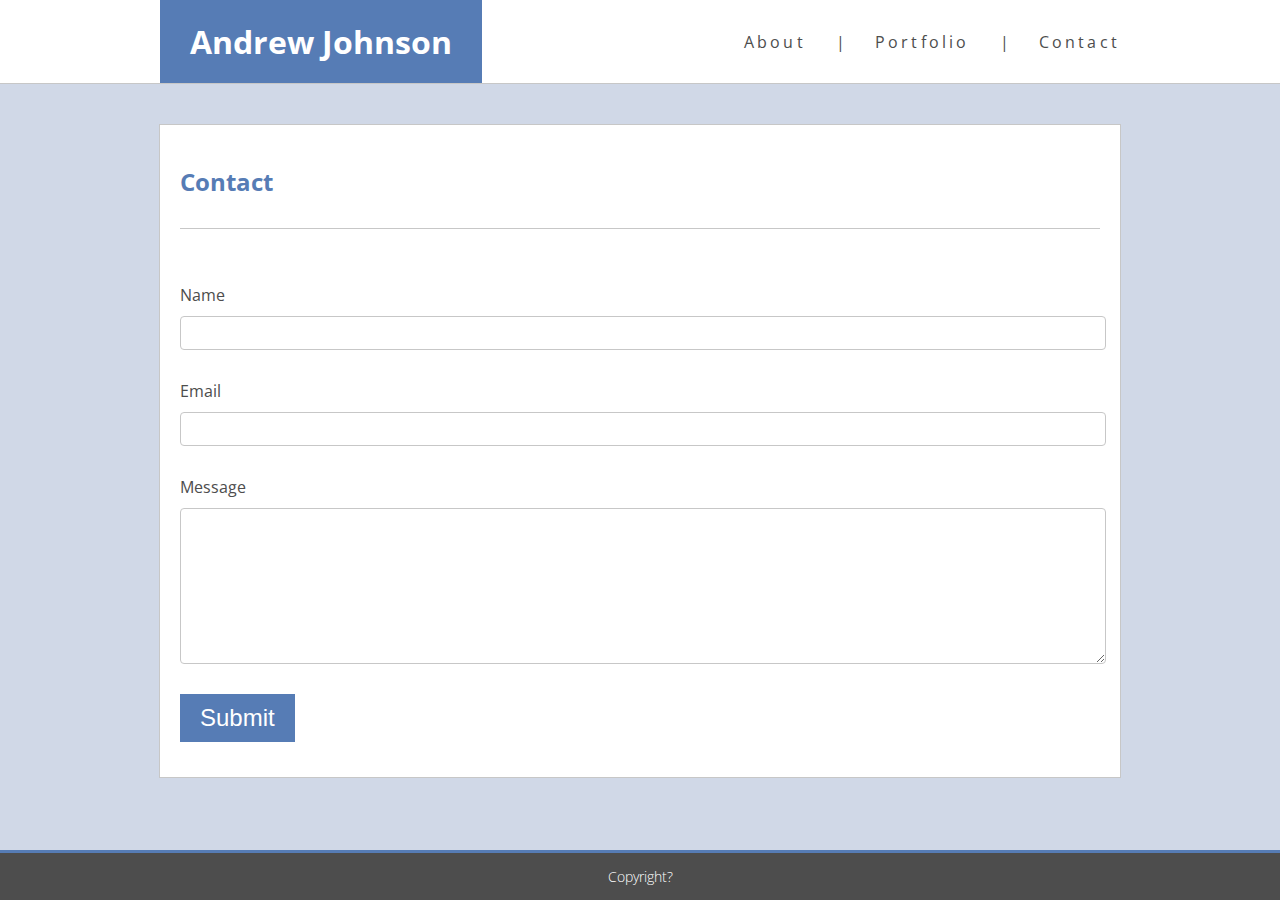
<file: contact.html>
<!DOCTYPE html>
<html lang="en">
  <head>
    <meta charset="UTF-8" />
    <meta name="viewport" content="width=device-width, initial-scale=1.0" />
    <meta http-equiv="X-UA-Compatible" content="ie=edge" />
    <link rel="stylesheet" href="assets/css/style.css" />
    <link
      href="https://fonts.googleapis.com/css?family=Open+Sans:300,400,400i"
      rel="stylesheet"
    />
    <title>Andrew Johnson</title>
  </head>
  <body>
    <header>
      <div class="container">
        <h1>Andrew Johnson</h1>
        <nav>
          <a href="index.html">About</a>
          <span>|</span>
          <a href="portfolio.html">Portfolio</a>
          <span>|</span>
          <a href="contact.html">Contact</a>
        </nav>
      </div>
    </header>

    <article>
      <div class="container content">
        <h2>Contact</h2>
        <div class="separated">
          <form action="index.html">
            <div>
              <label for="feedback">Name</label>
              <input type="text" />
            </div>
            <div>
              <label for="feedback">Email</label>
              <input type="text" />
            </div>
            <div>
              <label for="feedback">Message</label>
              <textarea
                name="message"
                id="message"
                cols="30"
                rows="10"
              ></textarea>
            </div>
            <div>
              <button type="submit" id="feedback">Submit</button>
            </div>
          </form>
        </div>
      </div>
    </article>

    <footer>
      <p class="copyright">Copyright?</p>
    </footer>
  </body>
</html>
</file>
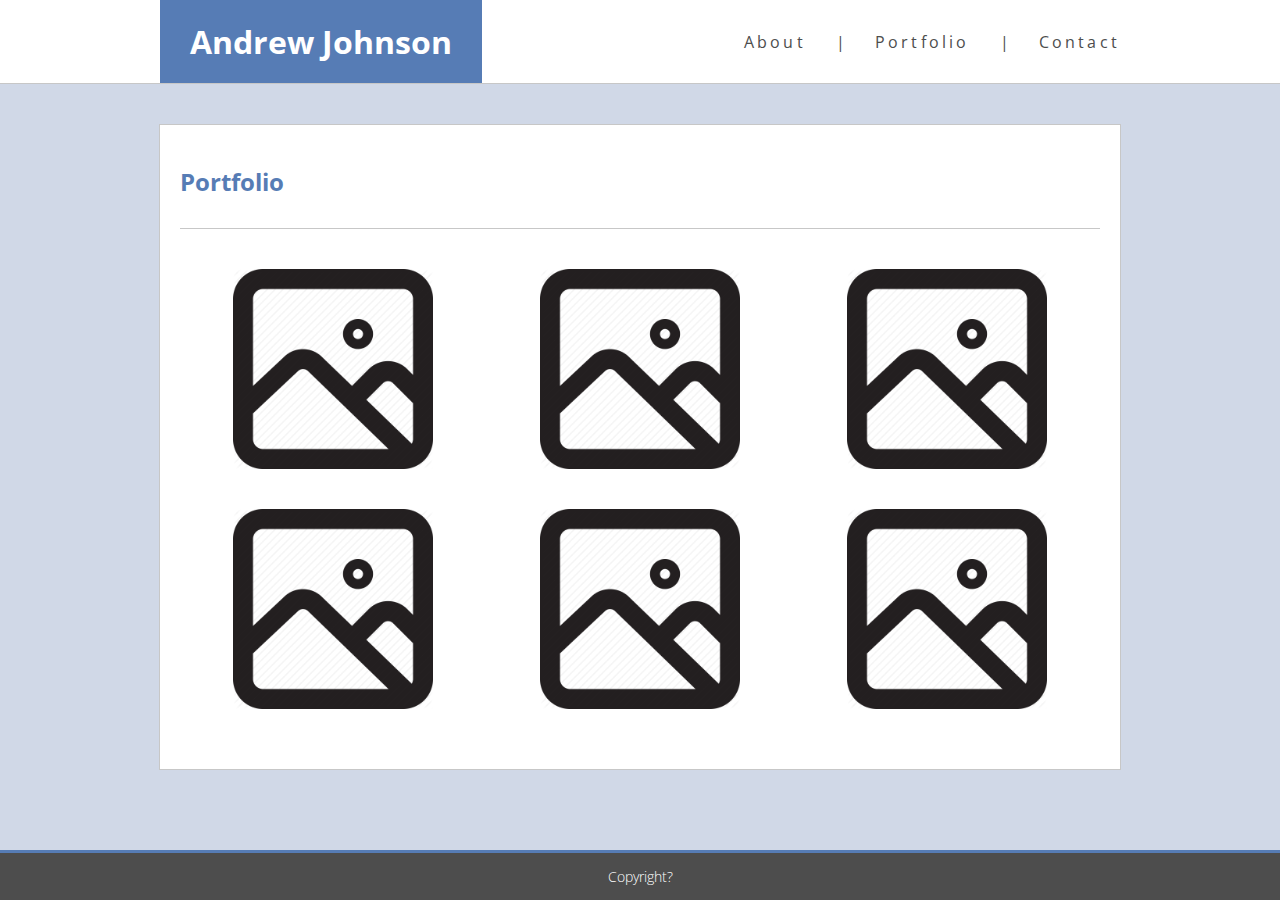
<file: portfolio.html>
<!DOCTYPE html>
<html lang="en">
  <head>
    <meta charset="UTF-8" />
    <meta name="viewport" content="width=device-width, initial-scale=1.0" />
    <meta http-equiv="X-UA-Compatible" content="ie=edge" />
    <link rel="stylesheet" href="assets/css/style.css" />
    <link
      href="https://fonts.googleapis.com/css?family=Open+Sans:300,400,400i"
      rel="stylesheet"
    />
    <title>Andrew Johnson</title>
  </head>
  <body>
    <header>
      <div class="container">
        <h1>Andrew Johnson</h1>
        <nav>
          <a href="index.html">About</a>
          <span>|</span>
          <a href="portfolio.html">Portfolio</a>
          <span>|</span>
          <a href="contact.html">Contact</a>
        </nav>
      </div>
    </header>

    <article>
      <div class="container content">
        <h2>Portfolio</h2>
        <div class="separated">
          <div class="gallery">
            <div class="gallery-col">
              <img src="assets/images/placeholder.png" alt="placeholder" />
              <img src="assets/images/placeholder.png" alt="placeholder" />
              <img src="assets/images/placeholder.png" alt="placeholder" />
            </div>
            <div class="gallery-col">
              <img src="assets/images/placeholder.png" alt="placeholder" />
              <img src="assets/images/placeholder.png" alt="placeholder" />
              <img src="assets/images/placeholder.png" alt="placeholder" />
            </div>
          </div>
        </div>
      </div>
    </article>

    <footer>
      <p class="copyright">Copyright?</p>
    </footer>
  </body>
</html>
</file>
<file: assets/css/style.css>
/* ------------------------------------------------------- */
/* DOCUMENT */
/* ------------------------------------------------------- */

body {
  margin: 0;
  font-family: 'Open Sans', sans-serif;
  background-color: rgb(208, 216, 231);
}

h1 {
  background-color: rgb(86, 124, 181);
  color: white;
  margin: 0;
  padding: 20px 30px;
}

h2 {
  color: rgb(86, 124, 181);
}

a,
span,
p,
label {
  color: rgb(77, 77, 77);
}

p {
  font-size: 1.5em;
  font-weight: 100;
  line-height: 1.9em;
  margin: 0;
}

a {
  text-decoration: none;
  letter-spacing: 0.2em;
}

.container {
  margin: 0 auto;
  display: flex;
  width: 960px;
}

.content {
  flex-direction: column;
}

/* ------------------------------------------------------- */
/* HEADER AND NAV */
/* ------------------------------------------------------- */

header {
  background-color: rgb(255, 255, 255);
  margin-bottom: 40px;
  border-bottom: 1px solid rgb(199, 199, 199);
}

header,
nav {
  display: flex;
}

nav {
  align-items: center;
}

nav > a,
nav > span {
  padding-left: 30px;
}

header > div.container {
  justify-content: space-between;
}

/* ------------------------------------------------------- */
/* ABOUT ME section */
/* ------------------------------------------------------- */

img#headshot {
  width: 200px;
  float: left;
  padding-top: 6px;
  margin-right: 10px;
}

article {
  background-color: rgb(255, 255, 255);
  padding: 20px;
  width: 920px;
  margin: 0 auto;
  border: 1px solid rgb(199, 199, 199);
}

article > div.container {
  width: inherit;
}

.separated {
  border-top: 1px solid rgb(199, 199, 199);
  padding-top: 40px;
  margin-top: 10px;
}

p#first {
  /* line-height: 2.5em; */
  padding-top: 100px;
  padding-right: 10px;
}

p#second {
  padding: 40px 0;
}

/* ------------------------------------------------------- */
/* CONTACT section */
/* ------------------------------------------------------- */

textarea,
input {
  display: block;
  margin-top: 10px;
  width: 100%;
  border: 1px solid rgb(199, 199, 199);
  border-radius: 4px;
}

input {
  height: 30px;
}

form > div {
  padding: 15px 0;
}

button {
  padding: 10px 20px;
  background-color: rgb(86, 124, 181);
  border: none;
  color: white;
  font-size: 1.5em;
}

button:hover {
  background-color: rgb(55, 91, 145);
}

/* ------------------------------------------------------- */
/* PORTFOLIO section */
/* ------------------------------------------------------- */

.gallery {
  display: flex;
  flex-direction: column;
}

.gallery-col {
  display: flex;
  justify-content: space-around;
  margin-bottom: 40px;
}

div.gallery-col > img {
  width: 200px;
  height: 200px;
}

/* ------------------------------------------------------- */
/* FOOTER section */
/* ------------------------------------------------------- */

footer {
  position: fixed;
  bottom: 0;
  width: 100%;
  padding: 10px 0;
  text-align: center;
  border-top: 3px solid rgb(86, 124, 181);
  background-color: rgb(77, 77, 77);
}

.copyright {
  font-size: 0.9em;
  color: white;
}
</file>
